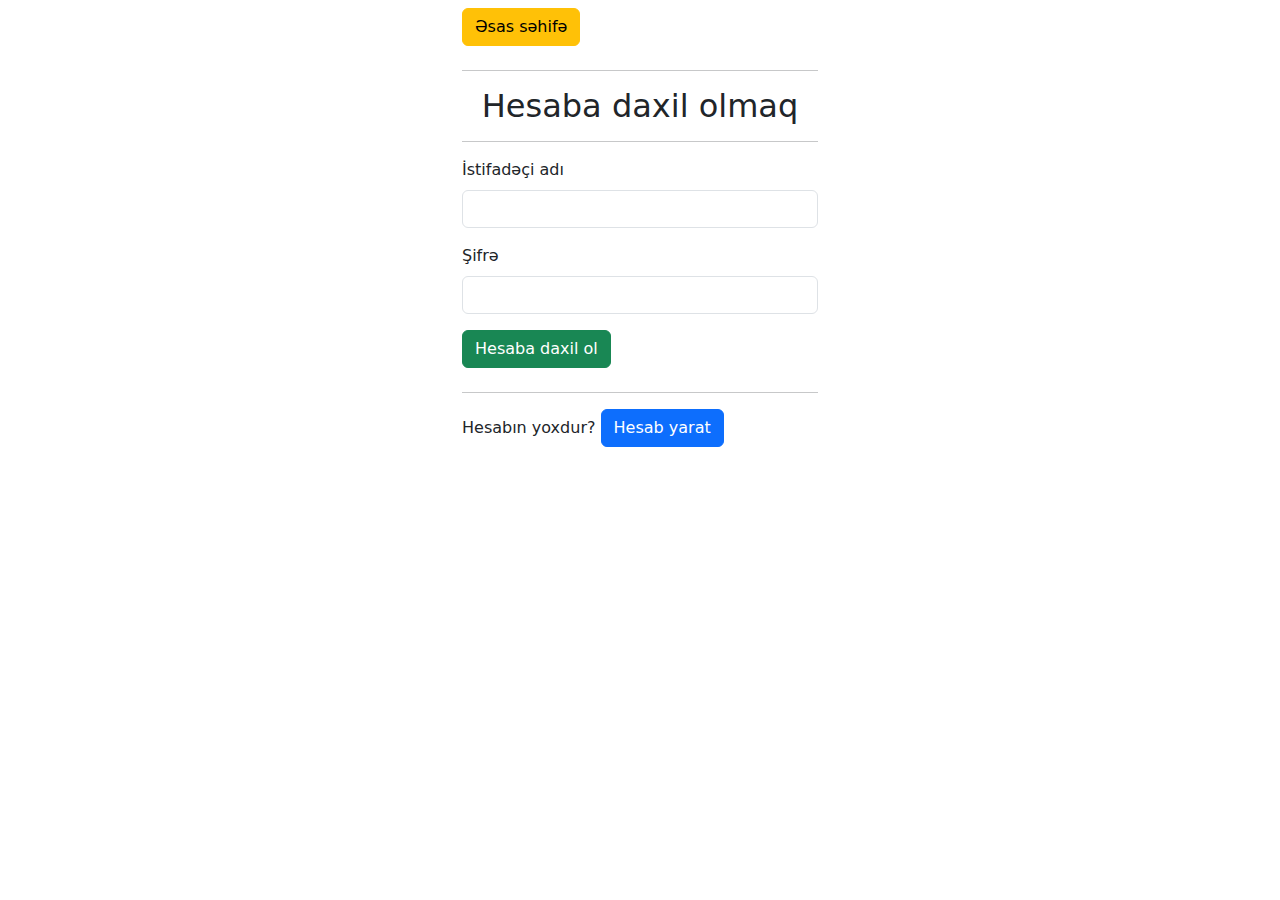
<file: project/Registration,Login/Html/login.html>
<!DOCTYPE html>
<html lang="en">

<head>
    <meta charset="UTF-8">
    <meta name="viewport" content="width=device-width, initial-scale=1.0">
    <title>Login Page</title>
    <link href="https://cdn.jsdelivr.net/npm/bootstrap@5.3.0/dist/css/bootstrap.min.css" rel="stylesheet">
</head>

<body>
    <div class="container" style="width: 1920px;">
        <div class="row justify-content-center">
            <div class="col-md-4" style="width: 380px;">
                <a style="text-decoration: none;" href="../../MainPage/HTML/index.html"><button
                        class="btn btn-warning mb-2 mt-2">Əsas səhifə </button></a>
                <hr>
                <h2 class="text-center mt-2">Hesaba daxil olmaq</h2>
                <hr>
                <form id="loginForm">
                    <div class="mb-3">
                        <label for="username" class="form-label">İstifadəçi adı</label>
                        <input type="text" class="form-control" id="username" required autocomplete="off">
                    </div>
                    <div class="mb-3">
                        <label for="password" class="form-label">Şifrə</label>
                        <input type="password" class="form-control" id="password" required autocomplete="off">
                    </div>
                    <button type="submit" class="btn btn-success mt-5w-100 mb-2">Hesaba daxil ol</button>
                    <hr>
                    <p class="text">Hesabın yoxdur? <a style="text-decoration: none;" href="registration.html"> <button
                                class="btn btn-primary" type="button">Hesab yarat</button></a> </p>
                </form>
            </div>
        </div>
    </div>
    <script src="https://cdn.jsdelivr.net/npm/bootstrap@5.3.0-alpha1/dist/js/bootstrap.min.js"
        integrity="sha384-cn7l7gDp0eyniUwwAZgrzD06kc/tftFf19TOAs2zVinnD/C7E91j9yyk5//jjpt/"
        crossorigin="anonymous"></script>
    <script src="../JavaScript/login.js"></script>
</body>

</html>
</file>
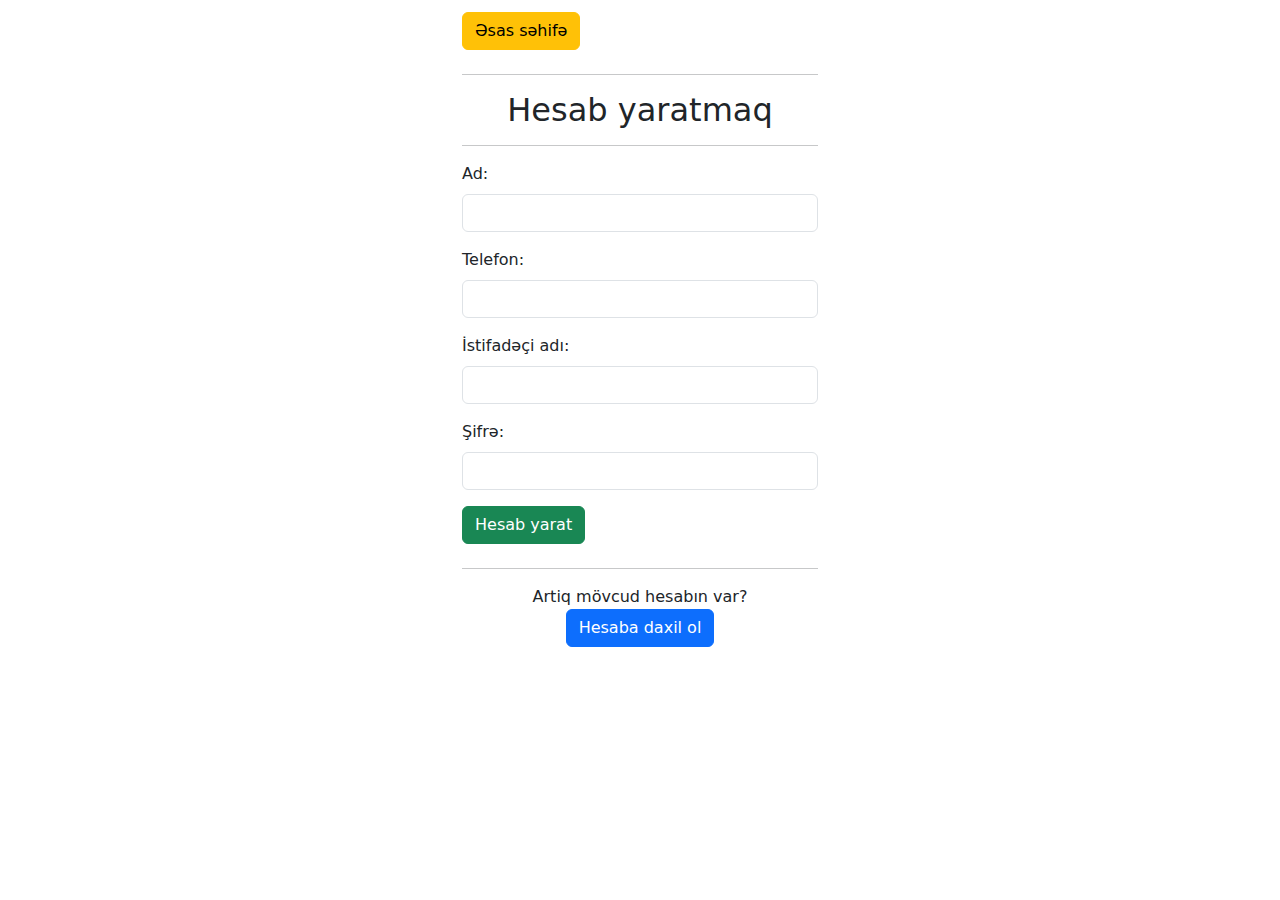
<file: project/Registration,Login/Html/registration.html>
<!DOCTYPE html>
<html lang="en">

<head>
    <meta charset="UTF-8" />
    <meta name="viewport" content="width=device-width, initial-scale=1.0" />
    <title>Hesab yaratmaq</title>
    <link href="https://cdn.jsdelivr.net/npm/bootstrap@5.3.3/dist/css/bootstrap.min.css" rel="stylesheet">
</head>

<body>


    <div class="container mt-2">
        <div class="row justify-content-center">
            <div class="col-md-6" style="width: 380px;">
                <a style="text-decoration: none;" href="../../MainPage/HTML/index.html"><button
                        class="btn btn-warning mb-2 mt-1">Əsas səhifə </button></a>
                <hr>
                <h2 class="text-center">Hesab yaratmaq</h2>
                <hr>
                <div class="alert" id="registrationAlert" style="display:none;"></div>

                <form id="registrationForm" method="post">
                    <div class="mb-3">
                        <label for="ad" class="form-label">Ad:</label>
                        <input type="text" id="ad" class="form-control" required minlength="2" maxlength="30">
                        <div class="invalid-feedback">Adı daxil edin (min. 2, max. 30 hərf).</div>
                    </div>
                    <div class="mb-3">
                        <label for="telefon" class="form-label">Telefon:</label>
                        <input type="tel" id="telefon" class="form-control" required pattern="[0-9]{3}-[0-9]{3}-[0-9]{4}">
                        <div class="invalid-feedback">Düzgün formatda telefon nömrəsi daxil edin (xxx-xxx-xxxx).</div>
                    </div>
                    <div class="mb-3">
                        <label for="istifadeci-adi" class="form-label">İstifadəçi adı:</label>
                        <input type="text" id="istifadeci-adi" class="form-control" required minlength="2" maxlength="30">
                        <div class="invalid-feedback">İstifadəçi adını daxil edin (min. 2, max. 30 hərf).</div>
                    </div>
                    <div class="mb-3">
                        <label for="sifre" class="form-label">Şifrə:</label>
                        <input type="password" id="sifre" class="form-control" required minlength="6" maxlength="30">
                        <div class="invalid-feedback">Şifrəni daxil edin (min. 6, max. 30 simvol).</div>
                    </div>
                    <button type="submit" class="btn btn-success mt-5w-100 mb-2">Hesab yarat</button>
                </form>
                <hr>
                <p class="text-center">Artiq mövcud hesabın var?
                    <a style="text-decoration: none;" href="login.html">
                        <button class="btn btn-primary" type="button">Hesaba
                            daxil ol</button></a>
                </p>
            </div>
        </div>
    </div>
    <script src="https://cdn.jsdelivr.net/npm/bootstrap@5.3.0-alpha1/dist/js/bootstrap.bundle.min.js"></script>
    <script src="../JavaScript/registration.js"></script>
</body>

</html>
</file>
